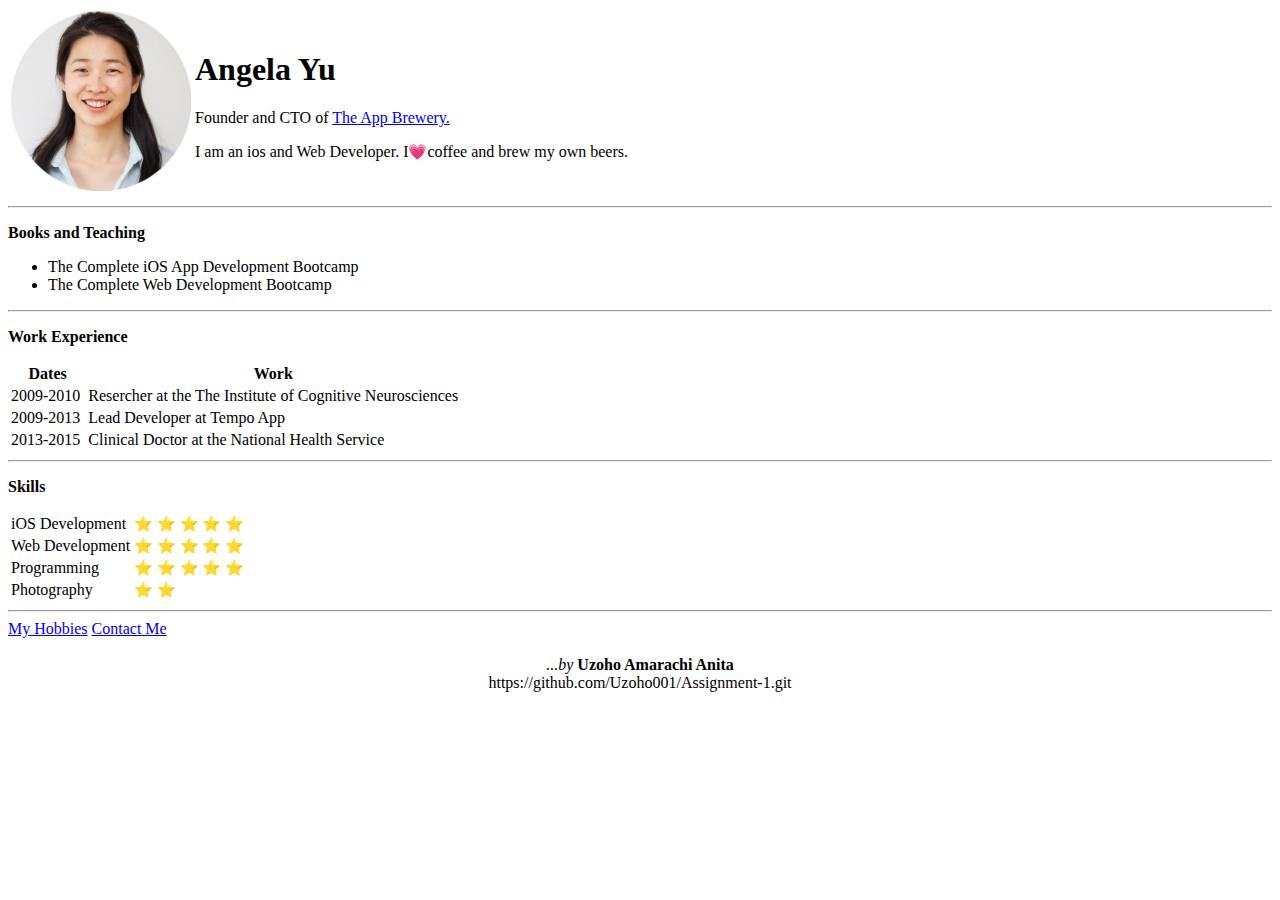
<file: index.html>
<!DOCTYPE html>
<html lang="en">
<head>
    <meta charset="UTF-8">
    <meta http-equiv="X-UA-Compatible" content="IE=edge">
    <meta name="viewport" content="width=device-width, initial-scale=1.0">
    <title> My Assignment</title>
    <link rel="stylesheet" href="style.css">
</head>
<body>
    <table>
        <tbody>
            <tr>
                <td><img src="angela yu.jpg" class="round-image"></td>
                <td>
                    <h1>Angela Yu</h1>
                    <p>Founder and CTO of <a href="https://appbrewery.com/">The App Brewery.</a></p>
                    <p>I am an ios and Web Developer. I<span style='font-size:15px;'>&#128151;</span>coffee and brew my own beers. </p>
                </td>
            </tr>
        </tbody>
    </table>
    <hr>
    <p><strong>Books and Teaching</strong></p>
    <ul>
        <li>The Complete iOS App Development Bootcamp</li>
        <li>The Complete Web Development Bootcamp</li>
    </ul>
    <hr>
    <p><strong>Work Experience</strong></p>
    <table>
        <thead>
            <tr>
                    <th><strong>Dates</strong></th>
                    <th><strong>Work</strong></th>
                   
            </tr>
        </thead>
        <tbody>
            <tr>
                <td>2009-2010&nbsp;</td>
                <td>Resercher at the The Institute of Cognitive Neurosciences</td>
            </tr>
            <tr>
                <td>2009-2013</td>
                <td>Lead Developer at Tempo App</td>
            </tr>
            <tr>
                <td>2013-2015</td>
                <td>Clinical Doctor at the National Health Service</td>
            </tr>
        </tbody>
    </table><hr>
    <p><strong>Skills</strong></p>
    <table>
        <tbody>
            <tr>
                <td>iOS Development</td>
                <td><span style="font-size:15px;">&#11088; &#11088; &#11088; &#11088; &#11088;</span></td>  
            </tr>
            <tr>
                <td>Web Development</td>
                <td><span style="font-size:15px;">&#11088; &#11088; &#11088; &#11088; &#11088;</span></td> 
            </tr>
            <tr>
                <td>Programming</td>
                <td><span style="font-size:15px;">&#11088; &#11088; &#11088; &#11088; &#11088;</span></td> 
            </tr>
            <tr>
                <td>Photography</td>
                <td><span style="font-size:15px;">&#11088; &#11088;</span></td> 
            </tr>
        </tbody>
    </table><hr>
    <a href="hubbies.html">My Hobbies</a>
    <a href="contact.html">Contact Me <Meta:desc></Meta:desc></a>
    <footer>
       <br><em>...by </em><strong> Uzoho Amarachi Anita</strong><br>https://github.com/Uzoho001/Assignment-1.git
    </footer>
</body>
</html>
</file>
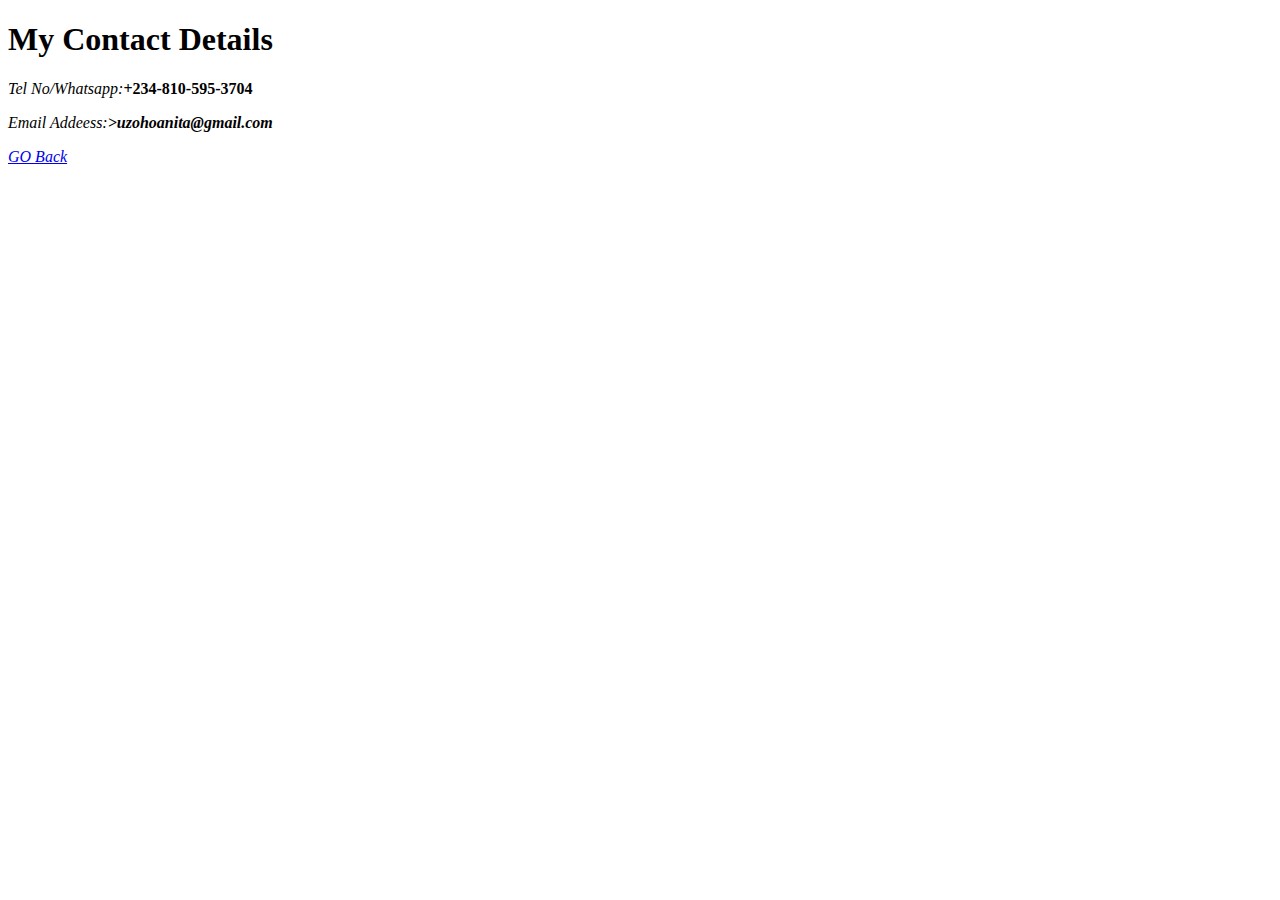
<file: contact.html>
<!DOCTYPE html>
<html lang="en">
<head>
    <meta charset="UTF-8">
    <meta http-equiv="X-UA-Compatible" content="IE=edge">
    <meta name="viewport" content="width=device-width, initial-scale=1.0">
    <title>Contact</title>
</head>
<body>
    <h1>My Contact Details</h1>
    <p><em>Tel No/Whatsapp:</em><strong>+234-810-595-3704</strong></p>
    <p><em>Email Addeess:</ems><strong>>uzohoanita@gmail.com</strong></p>
    
        <a href="index.html">GO Back</a>
    
</body>
</html>
</file>
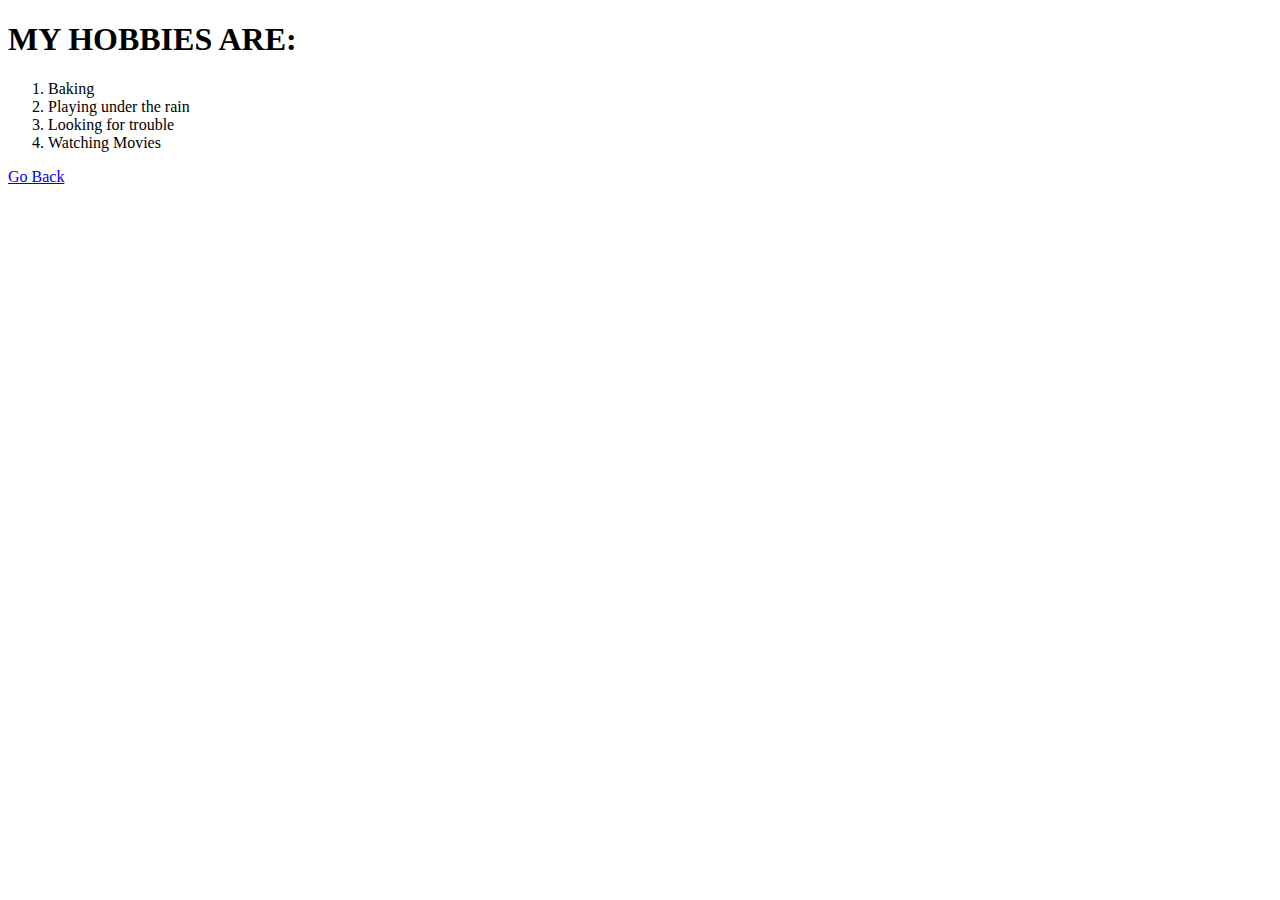
<file: hubbies.html>
<!DOCTYPE html>
<html lang="en">
<head>
    <meta charset="UTF-8">
    <meta http-equiv="X-UA-Compatible" content="IE=edge">
    <meta name="viewport" content="width=device-width, initial-scale=1.0">
    <title>My Hobbies</title>
</head>
<body>
    <h1>MY HOBBIES ARE:</h1>
    <ol>
        <li>Baking</li>
        <li>Playing under the rain</li>
        <li>Looking for trouble</li>
        <li>Watching Movies</li>
    </ol>
    <a href="index.html">Go Back</a>
    
</body>
</html>
</file>
<file: style.css>
.round-image{

width:180px;
height:180px;
}
footer {
    text-align: center;
}
</file>
